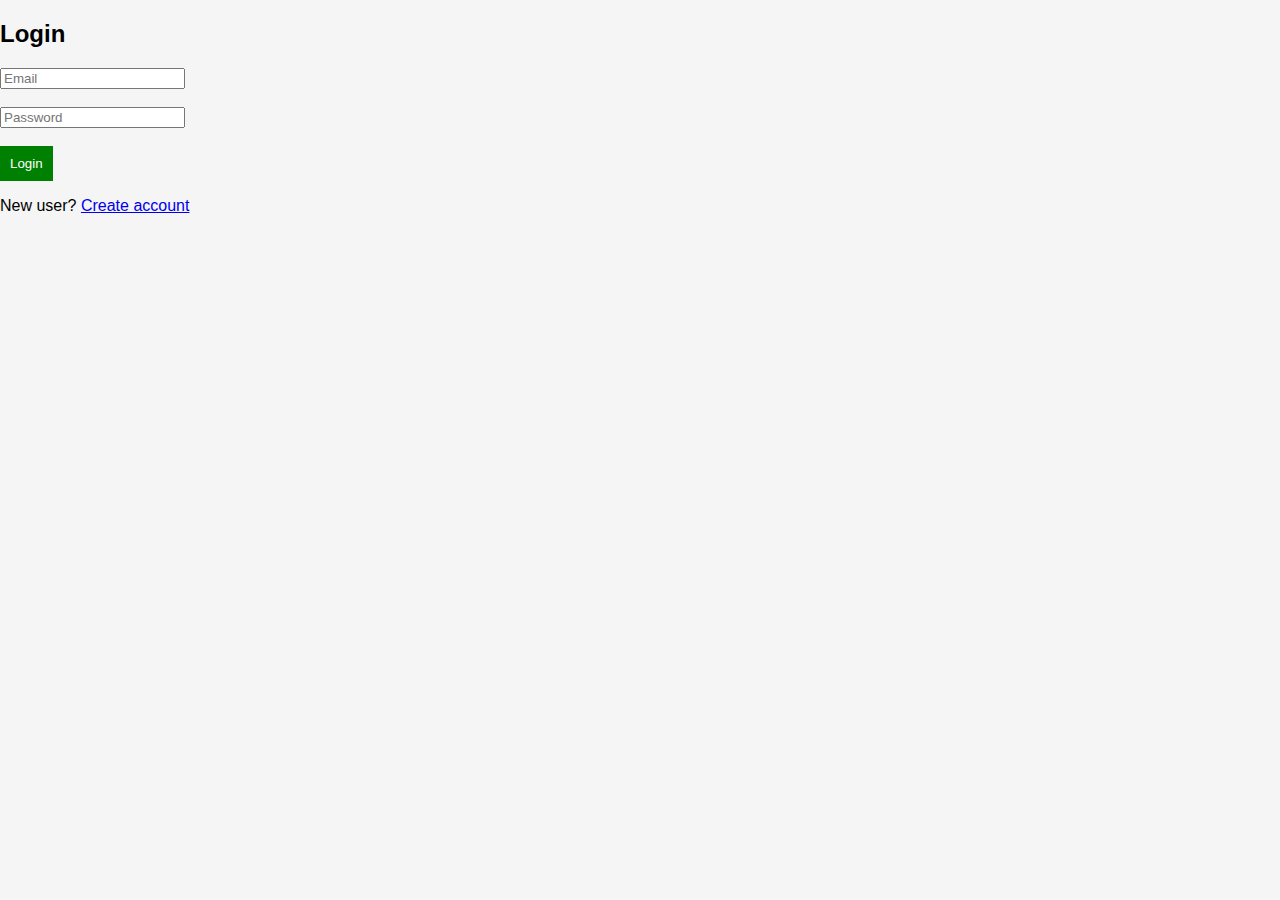
<file: cart.html>
<!DOCTYPE html>
<html>
<head>
  <title>Cart</title>
  <link rel="stylesheet" href="style.css">
  <meta name="viewport" content="width=device-width, initial-scale=1.0">
</head>
<body>

<header>
  <h1>My Fashion Store</h1>
  <nav>
    <script>
if (localStorage.getItem("loggedIn") !== "true") {
  window.location.href = "login.html";
}
</script>
    <a href="index.html">Home</a>
    <a href="products.html">Products</a>
    <a href="cart.html">Cart</a>
    <a href="contact.html">Contact</a>
  </nav>
</header>

<section>
  <h2>Your Cart</h2>
  <ul id="cartItems"></ul>
  <button onclick="orderWhatsApp()">Order via WhatsApp</button>
</section>

<script src="script.js"></script>
</body>
</html>
</file>
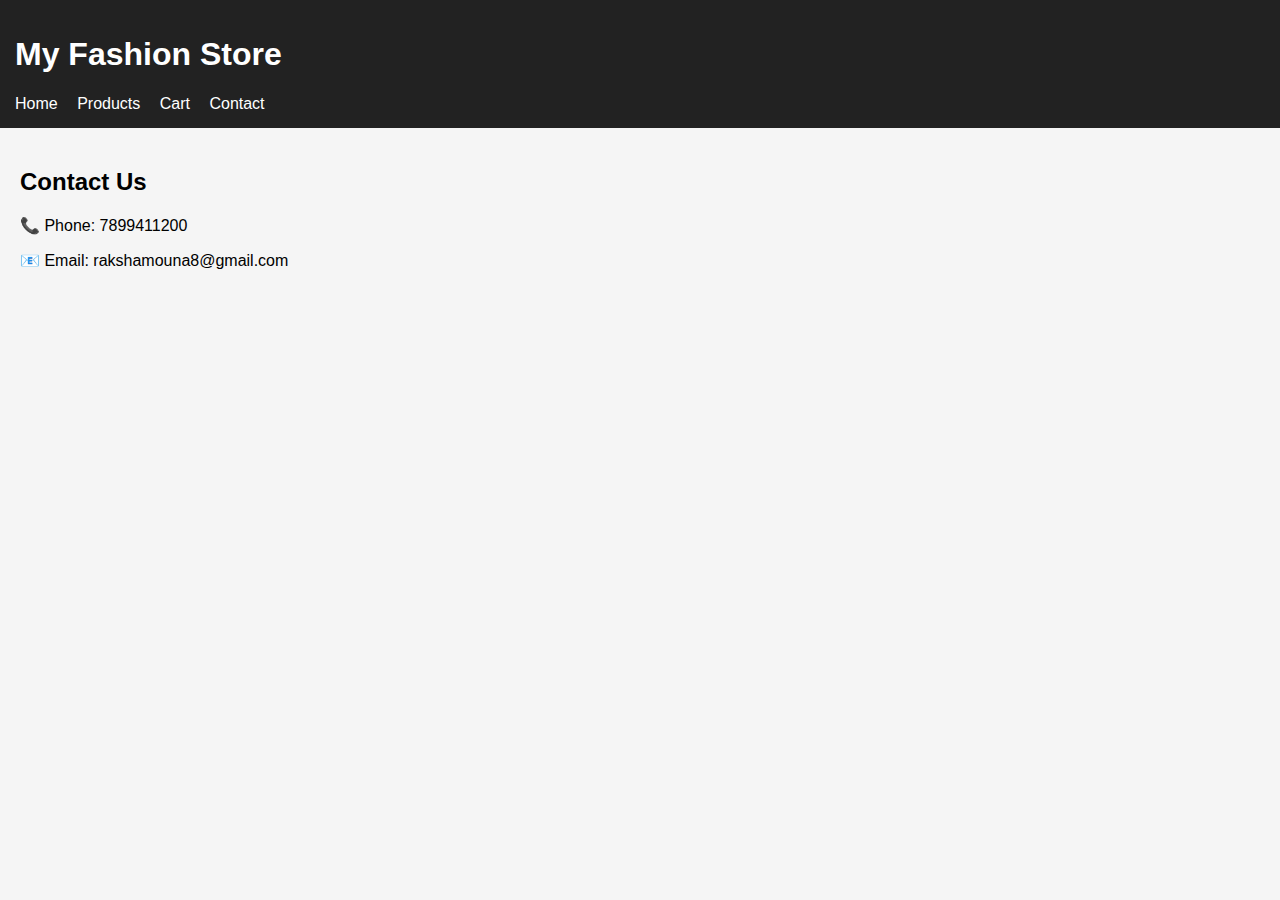
<file: contact.html>
<!DOCTYPE html>
<html>
<head>
  <title>Contact</title>
  <link rel="stylesheet" href="style.css">
  <meta name="viewport" content="width=device-width, initial-scale=1.0">
</head>
<body>

<header>
  <h1>My Fashion Store</h1>
  <nav>
    <a href="index.html">Home</a>
    <a href="products.html">Products</a>
    <a href="cart.html">Cart</a>
    <a href="contact.html">Contact</a>
  </nav>
</header>

<section>
  <h2>Contact Us</h2>
  <p>📞 Phone: 7899411200</p>
  <p>📧 Email: rakshamouna8@gmail.com</p>
</section>

</body>
</html>
</file>
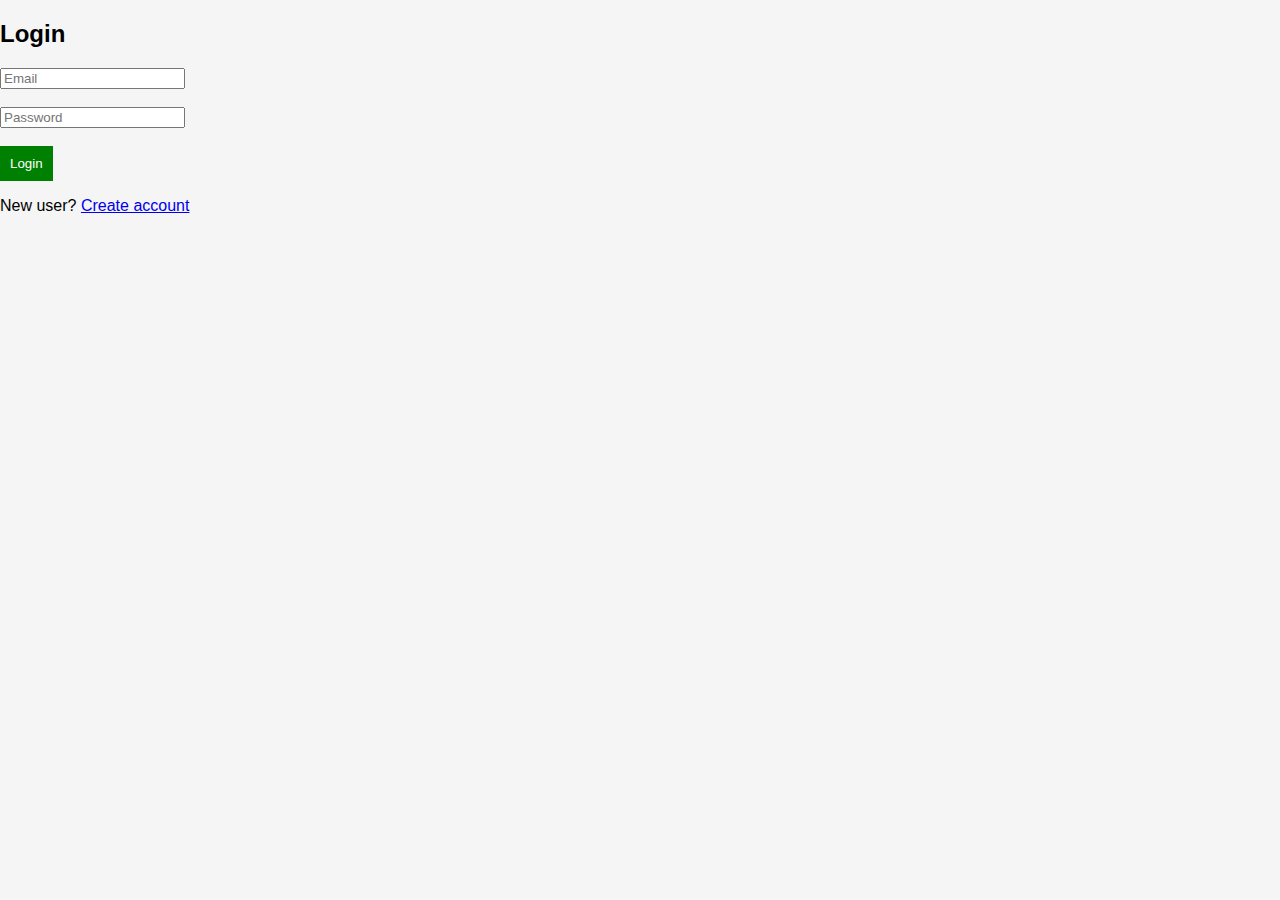
<file: login.html>
<!DOCTYPE html>
<html>
<head>
  <title>Login</title>
  <link rel="stylesheet" href="style.css">
  <meta name="viewport" content="width=device-width, initial-scale=1.0">
</head>
<body>

<h2>Login</h2>

<input type="email" id="email" placeholder="Email"><br><br>
<input type="password" id="password" placeholder="Password"><br><br>

<button onclick="login()">Login</button>

<p>New user? <a href="signup.html">Create account</a></p>

<script src="auth.js"></script>
</body>
</html>
</file>
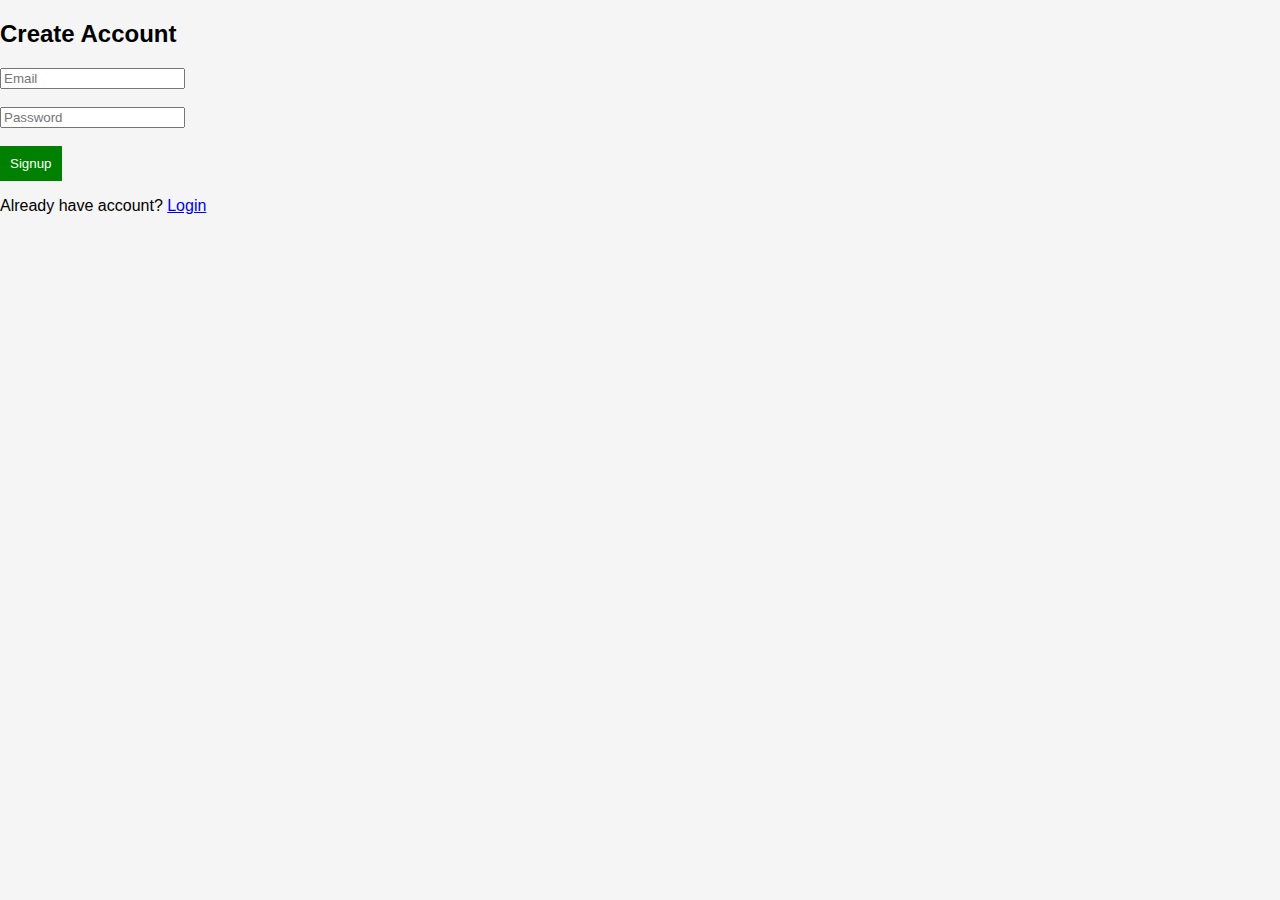
<file: signup.html>
<!DOCTYPE html>
<html>
<head>
  <title>Signup</title>
  <link rel="stylesheet" href="style.css">
  <meta name="viewport" content="width=device-width, initial-scale=1.0">
</head>
<body>

<h2>Create Account</h2>

<input type="email" id="email" placeholder="Email"><br><br>
<input type="password" id="password" placeholder="Password"><br><br>

<button onclick="signup()">Signup</button>

<p>Already have account? <a href="login.html">Login</a></p>

<script src="auth.js"></script>
</body>
</html>
</file>
<file: style.css>
body {
    font-family: Arial;
    margin: 0;
    background: #f5f5f5;
}

header {
    background: #222;
    color: white;
    padding: 15px;
}

nav a {
    color: white;
    margin-right: 15px;
    text-decoration: none;
}

section {
    padding: 20px;
}

.product {
    background: white;
    padding: 15px;
    margin: 10px;
    display: inline-block;
    width: 200px;
}

.product img {
    width: 100%;
}

button {
    background: green;
    color: white;
    border: none;
    padding: 10px;
    cursor: pointer;
}
#cart button {
    background: #25D366;
    color: white;
    padding: 12px;
    border: none;
    font-size: 16px;
    margin-top: 10px;
}
/* Mobile Responsive */
@media (max-width: 768px) {

    nav {
        display: flex;
        flex-direction: column;
        text-align: center;
    }
    .product {
        background: white;
        padding: 15px;
        margin: 10px;
        display: inline-block;
        width: 220px;
        vertical-align: top;
}


    header h1 {
        font-size: 20px;
        text-align: center;
    }

    section {
        padding: 10px;
    }

    button {
        width: 100%;
    }
}
</file>
